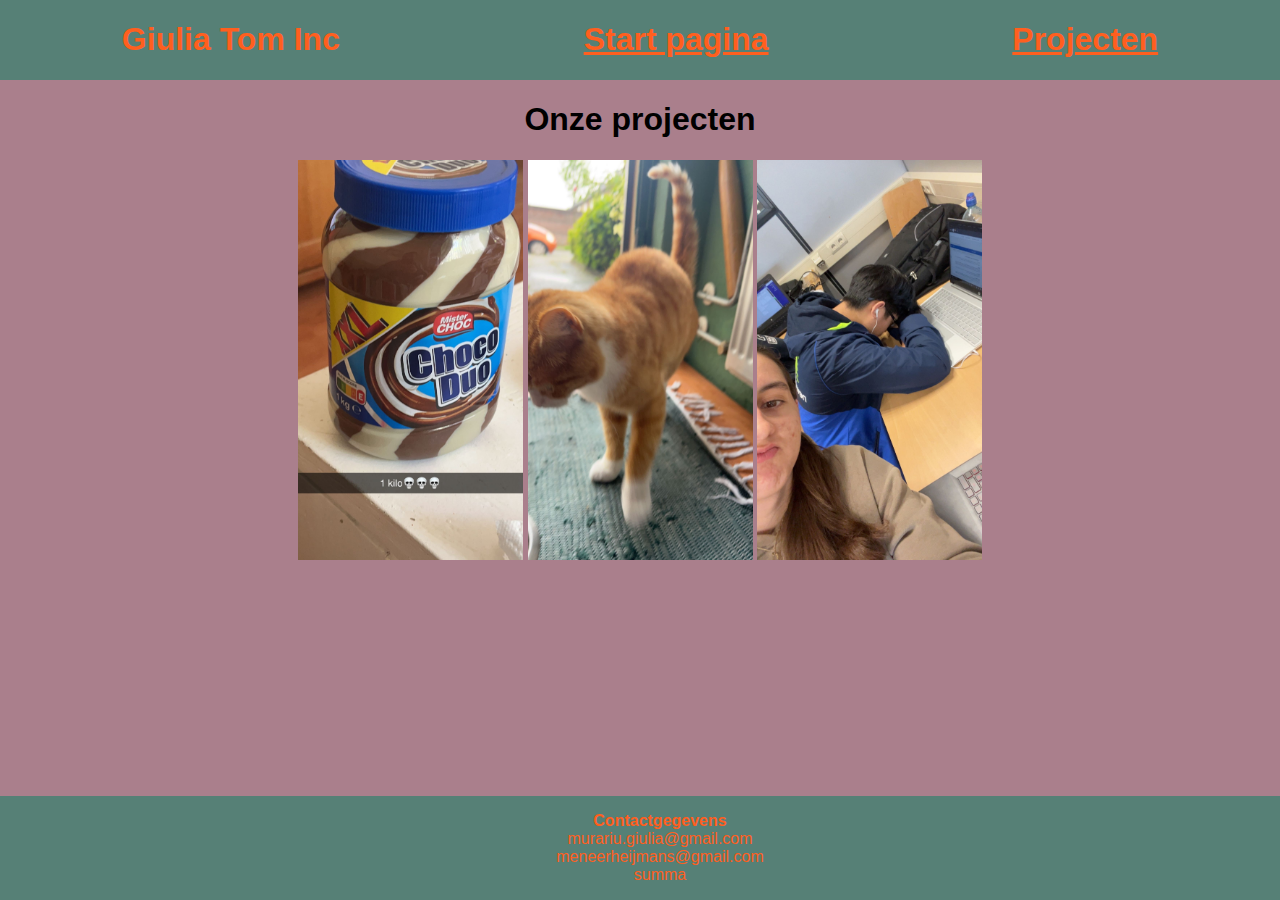
<file: projects.html>
<!DOCTYPE html>
<html lang="en">
<head>
    <meta charset="UTF-8">
    <meta http-equiv="X-UA-Compatible" content="IE=edge">
    <meta name="viewport" content="width=device-width, initial-scale=1.0">
    <link rel="stylesheet" href="projects.css">
    <title>Project pagina</title>
</head>
<body>
    <header>
        <h1>Giulia Tom Inc</h1>
        <h1><a href="index.html">Start pagina</a></h1>
        <h1><a href="projects.html">Projecten</a></h1>
    </header>
    <main>
        <h1>Onze projecten</h1>
        <img src="img/IMG_0345.jpg" alt="project">
        <img src="img/IMG_0346.jpg" alt="project">
        <img src="img/IMG_0347.jpg" alt="project">
    </main>

    <footer>
        <ul>
            <li><b>Contactgegevens</b></li>
            <li>murariu.giulia@gmail.com</li>
            <li>meneerheijmans@gmail.com</li>
            <li>summa</li>
        </ul>
    </footer>
</body>
</html>
</file>
<file: projects.css>
body {
    background-color: #AA7F8C;
    margin: 0;
    display: grid;
    grid-template-columns: 100%;
    grid-template-rows: auto 1fr auto;
    min-height: 100vh;
    font-family:sans-serif;
}
header {
    width: 100%;
    background-color: #568076;
    display: flex;
    justify-content: space-around;
    color: #FF5F1F;
}
header a {
    color: #FF5F1F;
}

main {
    text-align: center;
    margin-left: auto;
    margin-right: auto; 
}

img{
    height: 400px;
}

footer{
    background-color: #568076;
    text-align: center;
}

footer ul {
    display: flex;
    justify-content: center;
    flex-direction: column; 
    color: #FF5F1F;
  }
  
footer ul li {
    list-style: none;
}
  
footer ul li a {
    text-decoration: none;
    color: #FF5F1F;
    font-size: 14px;
}
</file>
